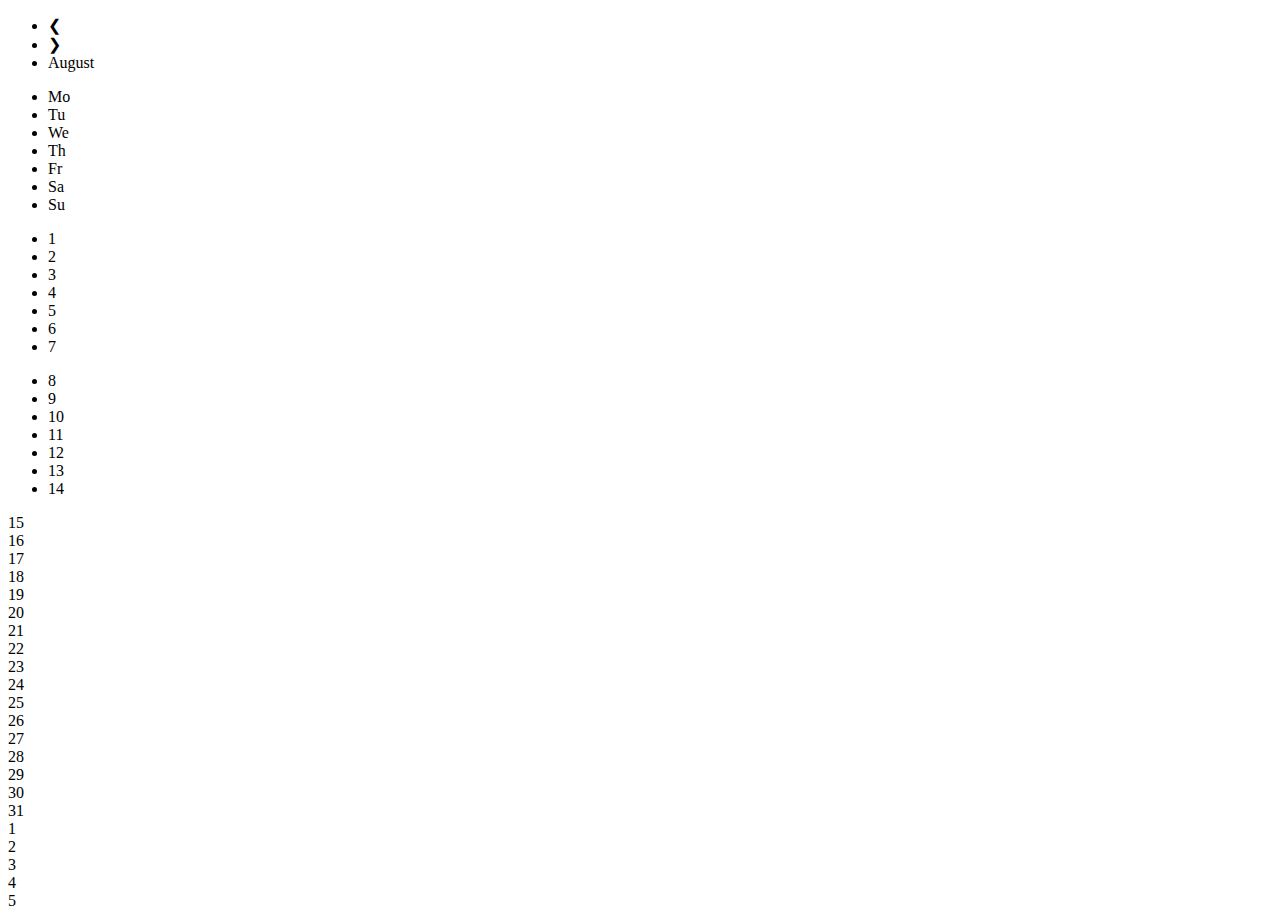
<file: Web/calendar.html>
<!DOCTYPE html>
<html>
<link rel="stylesheet" type="text/css" href="C:\Users\sarredondo\Projects\html-challenge\css\box-menu-style.css">
    <head>
            <link rel="stylesheet" type="text/css" href="C:\Users\sarredondo\Projects\html-challenge\css\calendar.css">
            <link rel="stylesheet" href="https://use.fontawesome.com/releases/v5.7.0/css/all.css" integrity="sha384-lZN37f5QGtY3VHgisS14W3ExzMWZxybE1SJSEsQp9S+oqd12jhcu+A56Ebc1zFSJ" crossorigin="anonymous">
        <meta charset="UTF-8">
        <title>Html challenge</title>
    </head>
    <body>
        <div class="month"> 
            <ul>
                <li class="prev">&#10094;</li>
                <li class="next">&#10095;</li>
                <li>August<br><span style="font-size:18px"></span></li>
            </ul>
        </div>
        <ul class="weekdays">
            <li>Mo</li>
            <li>Tu</li>
            <li>We</li>
            <li>Th</li>
            <li>Fr</li>
            <li>Sa</li>
            <li>Su</li>
        </ul>
        
        <ul class="days"> 
            <li>1</li>
            <li>2</li>
            <li>3</li>
            <li>4</li>
            <li>5</li>
            <li>6</li>
            <li>7</li>
        </ul>
        <ul class="days">
            <li>8</li>
            <li>9</li>
            <li><span class="active">10</span></li>
            <li>11</li>
            <li>12</li>
            <li>13</li>
            <li>14</li>
        </ul> 
        <u1 class="days">
            <li>15</li>
            <li>16</li>
            <li>17</li>
            <li>18</li>
            <li>19</li>
            <li>20</li>
            <li>21</li>
        </u1>
        <u1 class="days">
            <li>22</li>
            <li>23</li>
            <li>24</li>
            <li>25</li>
            <li>26</li>
            <li>27</li>
            <li>28</li>
        </u1>
        <u1 class="days">
            <li>29</li>
            <li>30</li>
            <li>31</li>
            <li>1</li>
            <li>2</li>
            <li>3</li>
            <li>4</li>
            <li>5</li>
        </ul>
    </body>
</html>
</file>
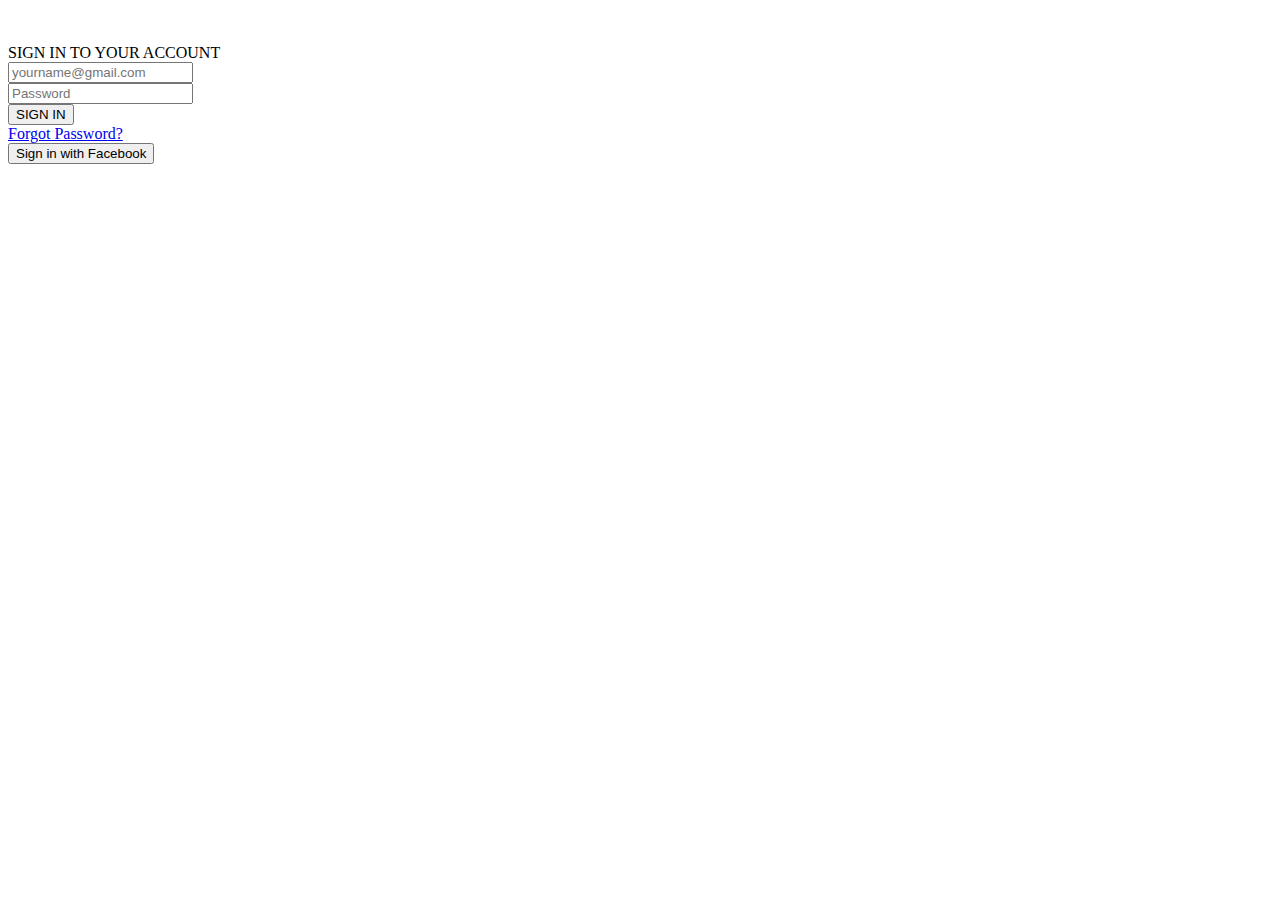
<file: Web/signin.html>
<!DOCTYPE html>
<html>
<link rel="stylesheet" type="text/css" href="C:\Users\sarredondo\Projects\html-challenge\css\box-menu-style.css">
    <head>
            <link rel="stylesheet" type="text/css" href="C:\Users\sarredondo\Projects\html-challenge\css\signin.css">
            <link rel="stylesheet" href="https://use.fontawesome.com/releases/v5.7.0/css/all.css" integrity="sha384-lZN37f5QGtY3VHgisS14W3ExzMWZxybE1SJSEsQp9S+oqd12jhcu+A56Ebc1zFSJ" crossorigin="anonymous">
        <meta charset="UTF-8">
        <title>Html challenge</title>
    </head>
    <body>
        <div class="vertical-box">
            <div class="center">
                <br>
                <br>
                SIGN IN TO YOUR ACCOUNT
            </div>
            <div class="in">
                <i class="far fa-envelope"></i>
                <input type="text" name="mail" placeholder="yourname@gmail.com"><br>
            </div>
            <div class="in">
                <i class="fas fa-key"></i>
                <input type="password" name="pass" placeholder="Password"><br>
            </div>
            <div>
                <button class="log">SIGN IN</button>
            </div>
            <div>
                <a href="url">Forgot Password?</a>
                <br>
            </div>
            <button class="fb">
                    <i class="fab fa-facebook-f"></i>
                    Sign in with Facebook
            </button>
            <div id="fblog" class="fb">
                
            </div>
        </div>
    </body>
</html>
</file>
